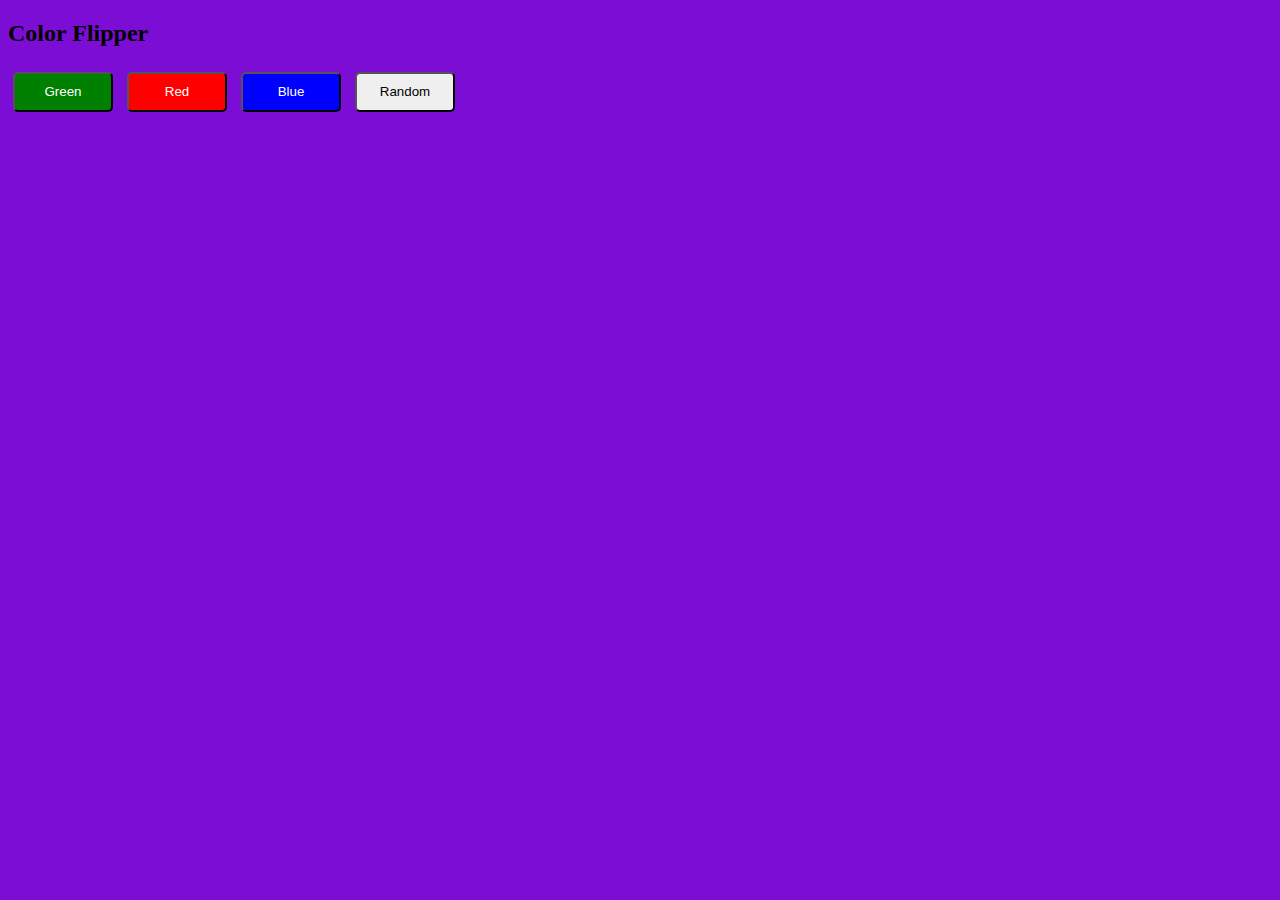
<file: colorFlipper/index.html>
<!DOCTYPE html>
<html lang="en">
<head>
    <meta charset="UTF-8">
    <meta name="viewport" content="width=device-width, initial-scale=1.0">
    <title>Color Flipper!</title>
    <link rel="stylesheet" href="styles.css" />
</head>
<body>
    <h2>Color Flipper</h2>
    <button id="green" onclick="setColor('green')">Green</button>
    <button id="red" onclick="setColor('red')">Red</button>
    <button id="blue" onclick="setColor('blue')">Blue</button>
    <button onclick="randomColor()">Random</button>
    <script src="index.js"></script>
</body>
</html>
</file>
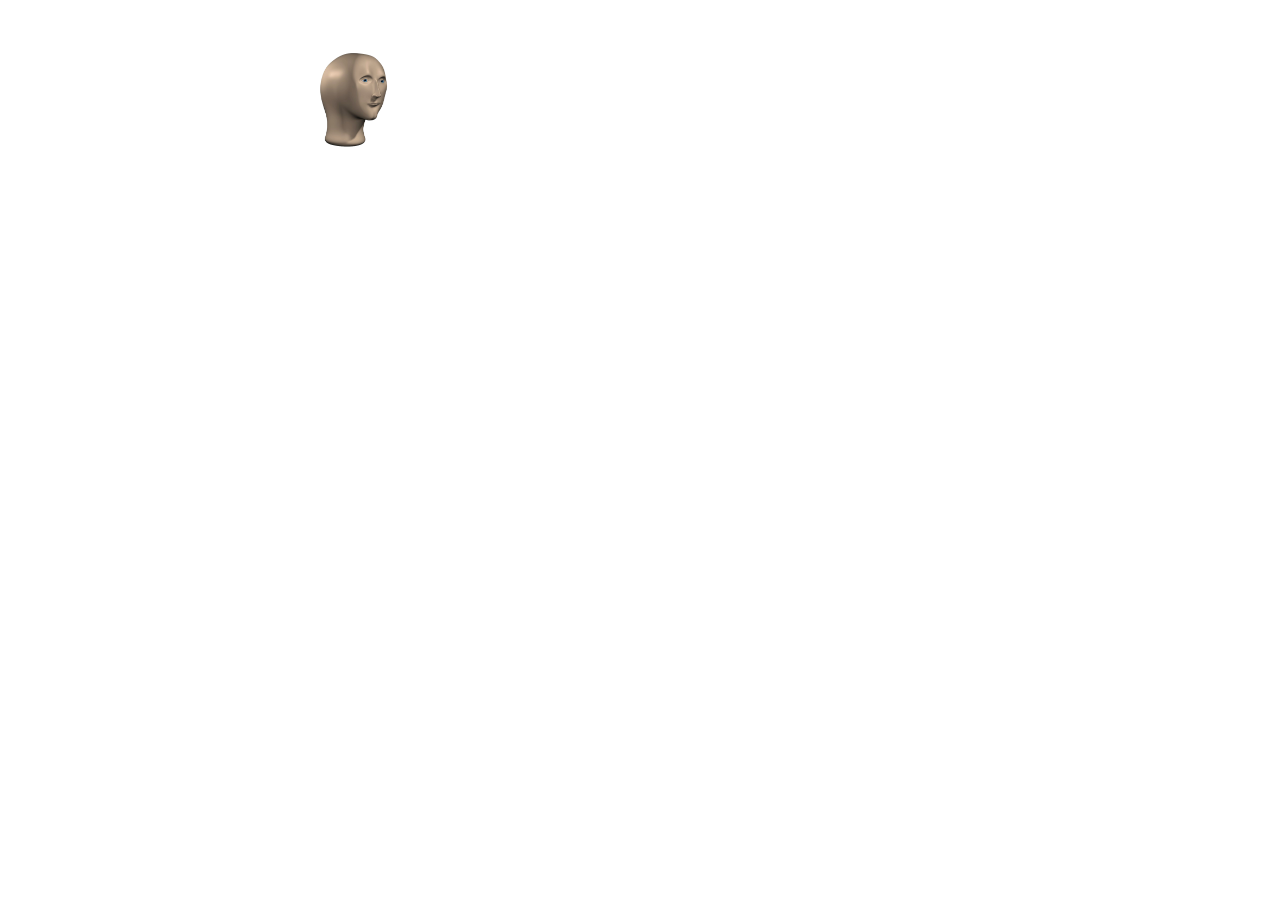
<file: sideScroller/index.html>
<!DOCTYPE html>
<html lang="en">
<head>
    <meta charset="UTF-8">
    <meta name="viewport" content="width=device-width, initial-scale=1.0">
    <title>Scroller Game!</title>
    <script src="index.js" defer></script>
    <link rel="stylesheet" href="style.css" />
</head>
<body>
    <canvas id="canvas"></canvas>
    <img id="Bepis" src = ..\sideScroller\assets\Bepis.png>

</body>
</html>
</file>
<file: colorFlipper/styles.css>
#green{
    background-color: green;
    color: white;
}
#red{
    background-color: red;
    color: white;
}
#blue{
    background-color: blue;
    color: white;
}
button{
    border-radius: 5px;
    width: 100px;
    height: 40px;
    margin: 5px;
}
</file>
<file: sideScroller/style.css>
body{
    margin: 0;
}

#Bepis{
    width: 100px;
    height: 100px;
    position: relative;
}
</file>
